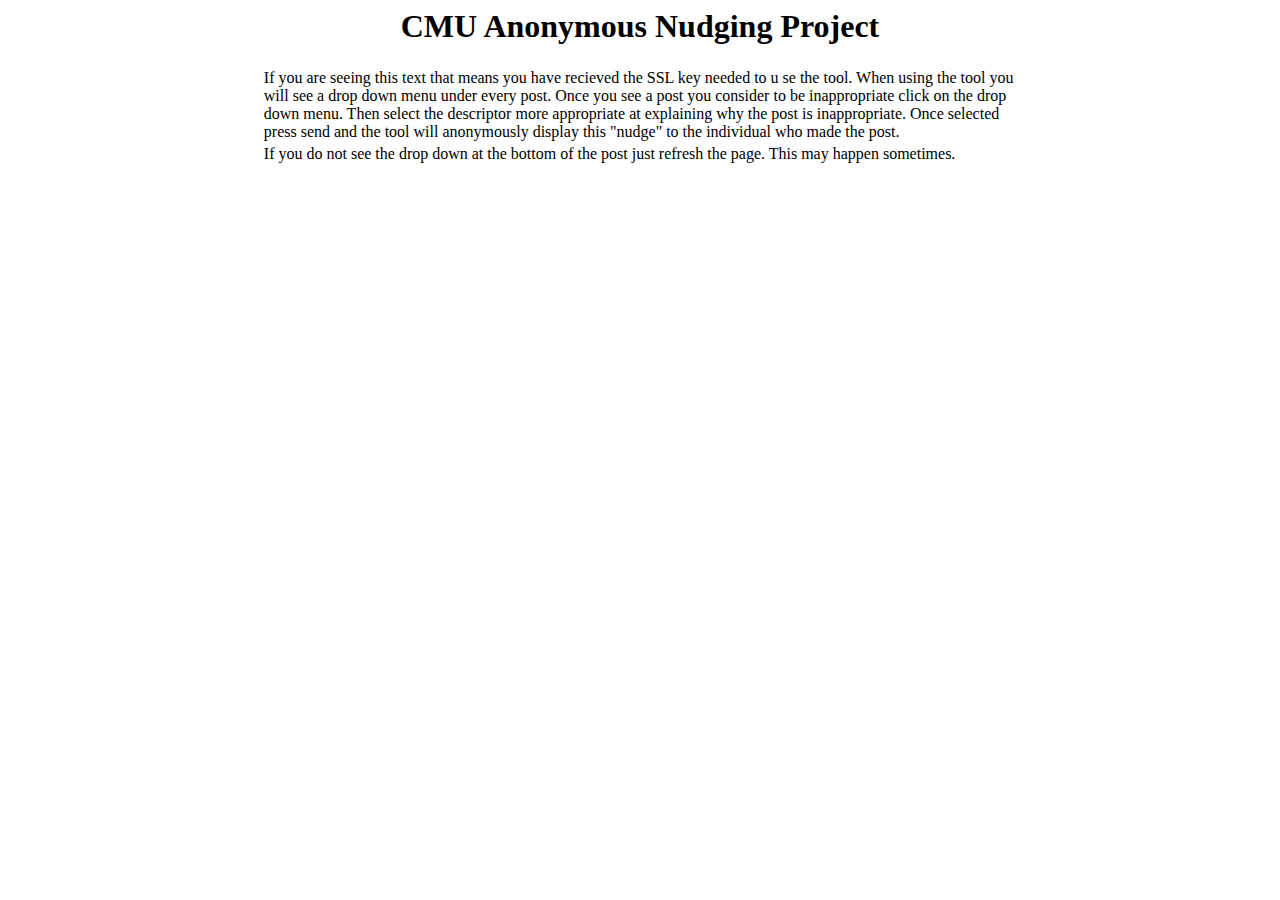
<file: phpcode/fbnudge/index.html>
<html>
<body>
<h1 align="center">CMU Anonymous Nudging Project</h1>
<table style="width:60%" align="center">
  <tr>
<td>
If you are seeing this text that means you have recieved the SSL key needed to u
se the tool. When using the tool you will see a drop down menu under every post. Once you see a post you consider to be inappropriate click on the drop down menu. Then select the descriptor more appropriate at explaining why the post is inappropriate. Once selected press send and the tool will anonymously display this "nudge" to the individual who made the post.
</td>
</tr>
<tr>
<td>
If you do not see the drop down at the bottom of the post just refresh the page. This may happen sometimes.
</td>
</tr>
</table>
</body>
</html>
</file>
